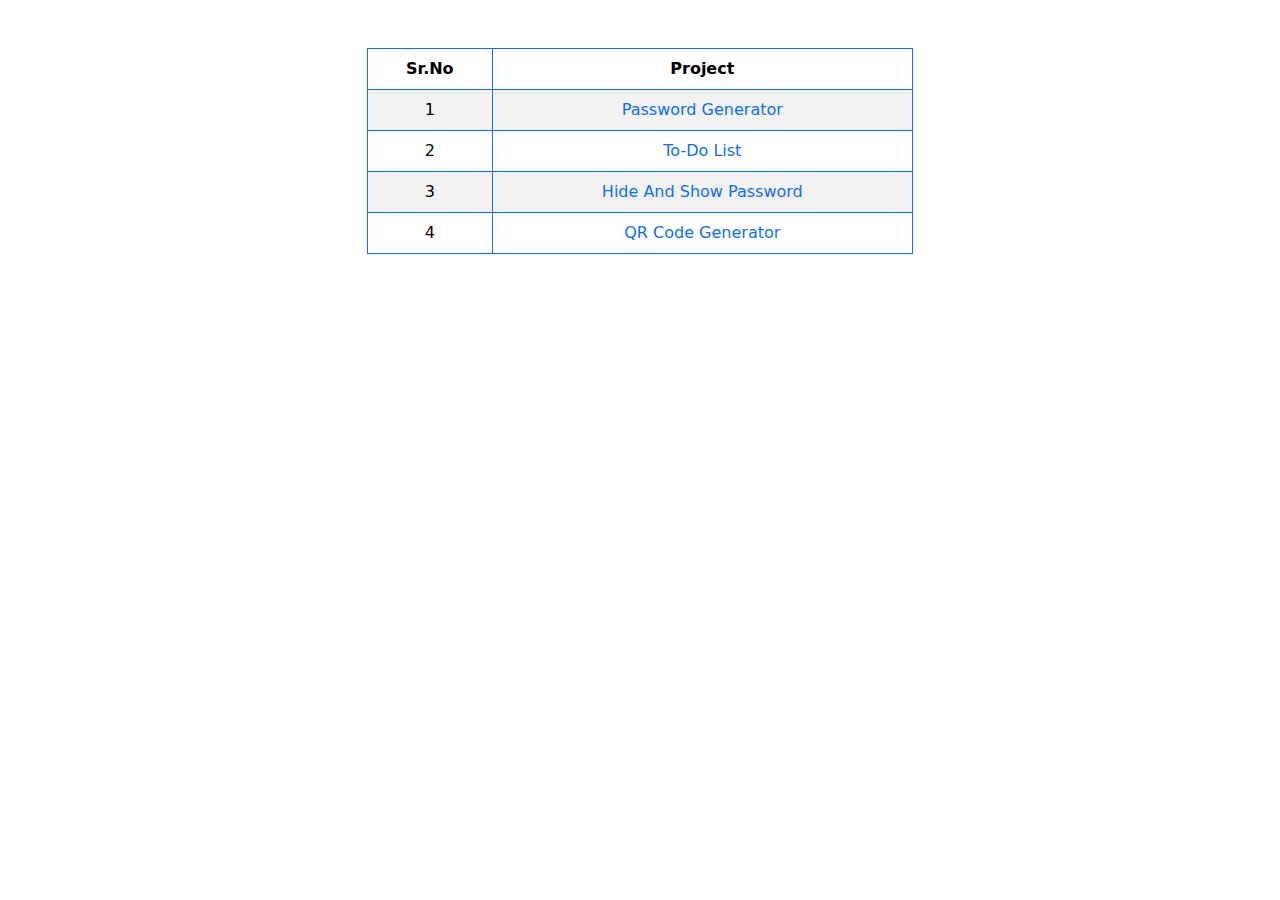
<file: index.html>
<!DOCTYPE html>
<html lang="en">

<head>
    <meta charset="UTF-8">
    <meta name="viewport" content="width=device-width, initial-scale=1.0">
    <title>JavaScript Mini Project</title>
    <link href="https://cdn.jsdelivr.net/npm/bootstrap@5.3.3/dist/css/bootstrap.min.css" rel="stylesheet"
        integrity="sha384-QWTKZyjpPEjISv5WaRU9OFeRpok6YctnYmDr5pNlyT2bRjXh0JMhjY6hW+ALEwIH" crossorigin="anonymous">
    <style>
        a {
            text-decoration: none;
        }
    </style>
</head>

<body>

    <div class="container">
        <div class="row justify-content-center mt-5">
            <div class="col-md-6">

                <table class="table table-striped table-hover table-bordered  border-primary text-center ">
                    <thead>
                        <tr>
                            <th>Sr.No</th>
                            <th>Project</th>
                        </tr>
                    </thead>
                    <tbody>
                        <tr>
                            <td>1</td>
                            <td><a href="passwordGenerator.html">Password Generator</a></td>
                        </tr>
                        <tr>
                            <td>2</td>
                            <td><a href="todoList/todo.html">To-Do List</a></td>
                        </tr>
                        <tr>
                            <td>3</td>
                            <td><a href="hideShowPassword/hideShow.html">Hide And Show Password</a></td>
                        </tr>
                        <tr>
                            <td>4</td>
                            <td><a href="QRcodeGenerator/quCodeGen.html">QR Code Generator</a></td>
                        </tr>
                    </tbody>
                </table>
            </div>
        </div>
    </div>



    <script src="https://cdn.jsdelivr.net/npm/bootstrap@5.3.3/dist/js/bootstrap.bundle.min.js"
        integrity="sha384-YvpcrYf0tY3lHB60NNkmXc5s9fDVZLESaAA55NDzOxhy9GkcIdslK1eN7N6jIeHz"
        crossorigin="anonymous"></script>
</body>

</html>
</file>
